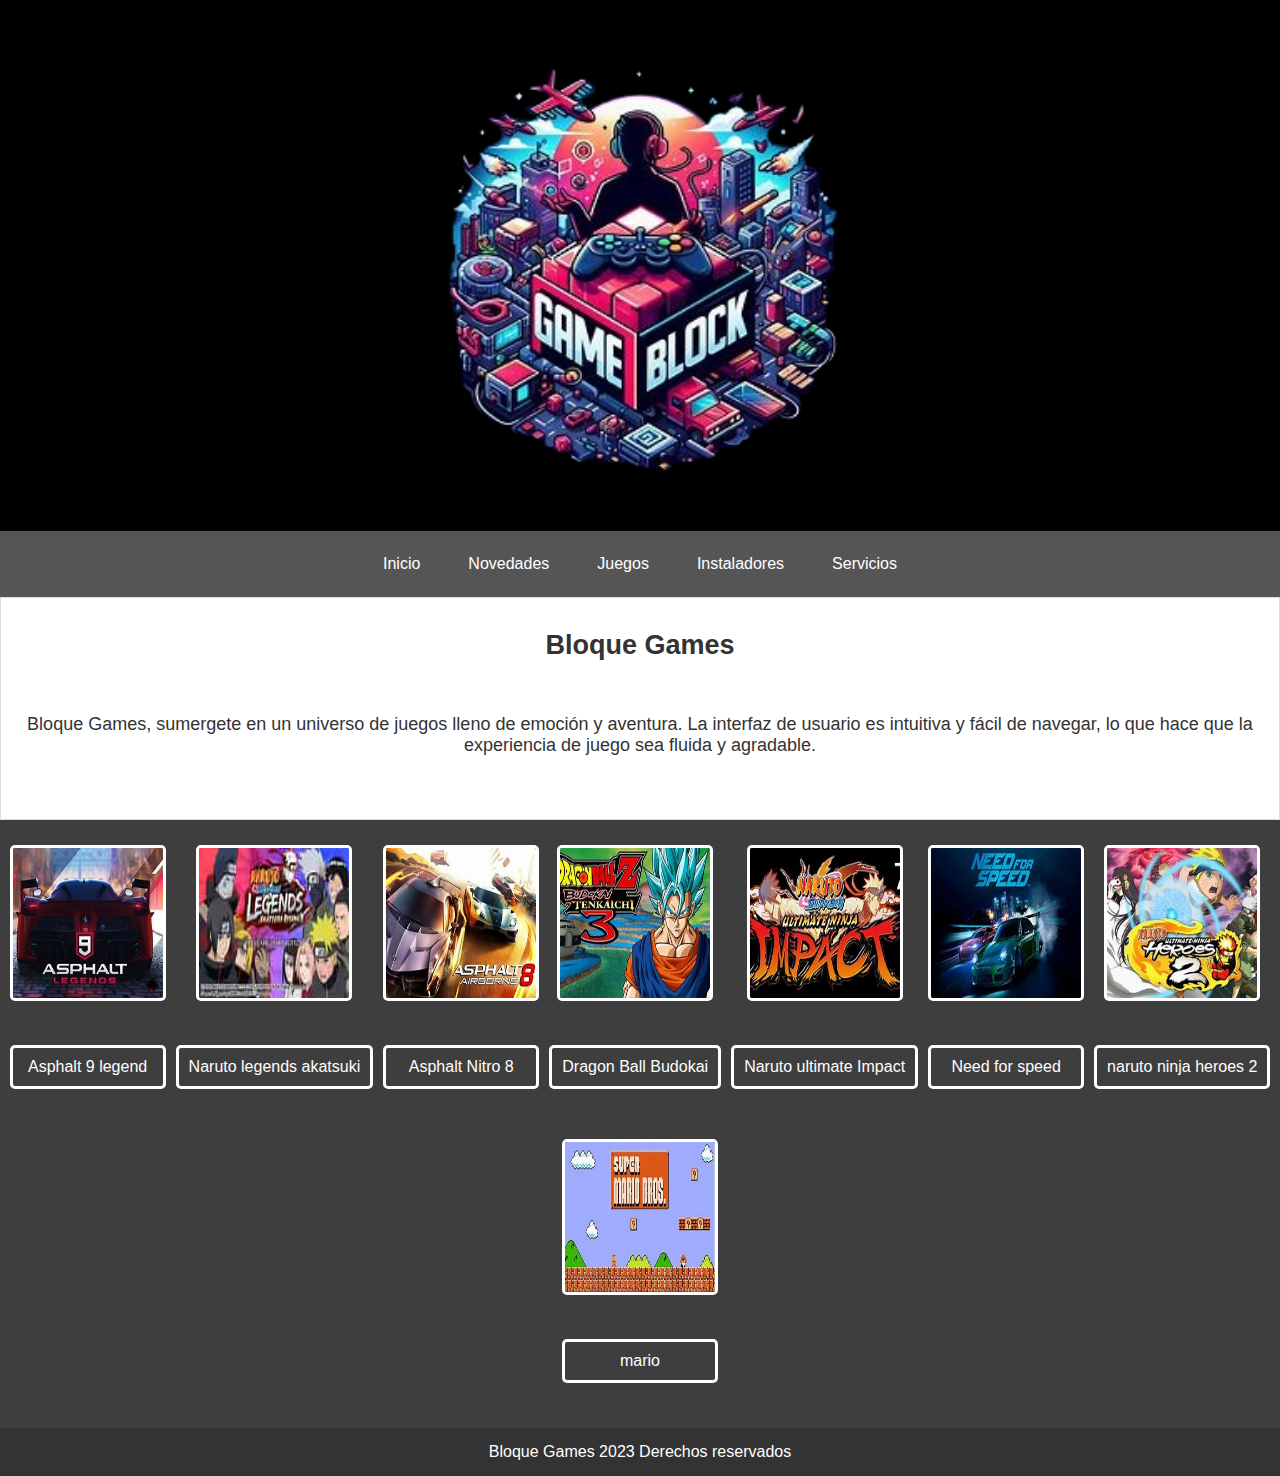
<file: mellito 1 (2)/index.html>
<!DOCTYPE html>
<html lang="en">
<head>
    <meta charset="UTF-8">
    <title>Bloque Games</title>
    <link rel="stylesheet" href="CSS/Estilos.CSS">
    <link rel="icon" href="Imaganes 1/Game-removebg-preview.png" type="img/png">
</head>
<body>
    <header>
        <img class="imgenessss" src="Imaganes 1/Game-removebg-preview.png" alt="" width="450" height="450">
        
    </header>
    <nav>
        <ul>
            <a href=""><li>Inicio</li></a>
            <a href="Novedad.html"><li>Novedades</li></a>
            <a href="Juegos.html"><li>Juegos</li></a>
            <a href="instaladores.html"><li>Instaladores</li></a> 
            <a href="123.html"><li>Servicios</li></a>
        </ul>
    </nav>
    <main>
    <section>
        <article class="article-contenedor">
            <h2 class="h2-titile">Bloque Games</h2>
            <p class="p-title">Bloque Games, sumergete en un universo de juegos lleno de emoción y aventura. La interfaz de usuario es intuitiva y fácil de navegar, lo que hace que la experiencia de juego sea fluida y agradable.</p>
        </article>
        <article class="article-container">
          <a href="https://www.microsoft.com/es-do/p/asphalt-9-legends/9nzqpt0mwtd0" target="_blank"><img class="imagen-interactiva" src="Imaganes 1/alpa.png" alt="Imagen 1" width="150" height="150"></a>
            <p>Asphalt 9 legend</p>
          </article>
      
          <article class="article-container">
            <a href="https://www.emulatorgames.net/roms/playstation-portable/naruto-shippuden-legends-akatsuki-rising/" target="_blank"><img class="imagen-interactiva" src="Imaganes 1/akat.png" alt="Imagen 2" width="150" height="150"></a>
            <p>Naruto legends akatsuki</p>
          </article>
          
          <article class="article-container">
            <a href="https://www.microsoft.com/es-do/p/asphalt-8-airborne/9wzdncrfj26j?activetab=pivot:overviewtab" target="_blank"> <img class="imagen-interactiva" src="Imaganes 1/alpa8.png" alt="" width="150" height="150"></a>
            <p>Asphalt Nitro 8</p>
          </article>

          <article class="article-container">
            <a href="https://www.emulatorgames.net/roms/playstation-portable/dragon-ball-z-shin-budokai-2/" target="_blank"><img class="imagen-interactiva" src="Imaganes 1/budokai.png" alt="" width="150" height="150"></a>
            <p>Dragon Ball Budokai</p>
          </article>

          <article class="article-container">
            <a href="https://www.emulatorgames.net/roms/playstation-portable/naruto-shippuden-ultimate-ninja-impact/" target="_blank"><img class="imagen-interactiva" src="Imaganes 1/impact.png" alt="" width="150" height="150"></a>
            <p>Naruto ultimate Impact</p>
          </article>

          <article class="article-container">
            <a href="https://www.emulatorgames.net/roms/playstation-portable/need-for-speed-most-wanted-5-1-0/" target="_blank"><img class="imagen-interactiva" src="Imaganes 1/nedd.png" alt="" width="150" height="150"></a>
            <p>Need for speed</p>
          </article>

          <article class="article-container">
            <a href="https://www.emulatorgames.net/roms/playstation-portable/naruto-ultimate-ninja-heroes-2-the-phantom-fortress/" target="_blank"><img class="imagen-interactiva" src="Imaganes 1/naru.png" alt="" width="150" height="150"></a>
            <p>naruto ninja heroes 2</p>
          </article>

          <article class="article-container">
            <a href="https://www.emulatorgames.net/roms/gameboy-advance/classic-nes-super-mario-bros/" target="_blank"><img class="imagen-interactiva" src="Imaganes 1/mario.png" alt="" width="150" height="150"></a>
            <p>mario</p>
          </article>
    </secton>
  </main>
    <footer>Bloque Games 2023 Derechos reservados</footer>
</body>
</html>
</file>
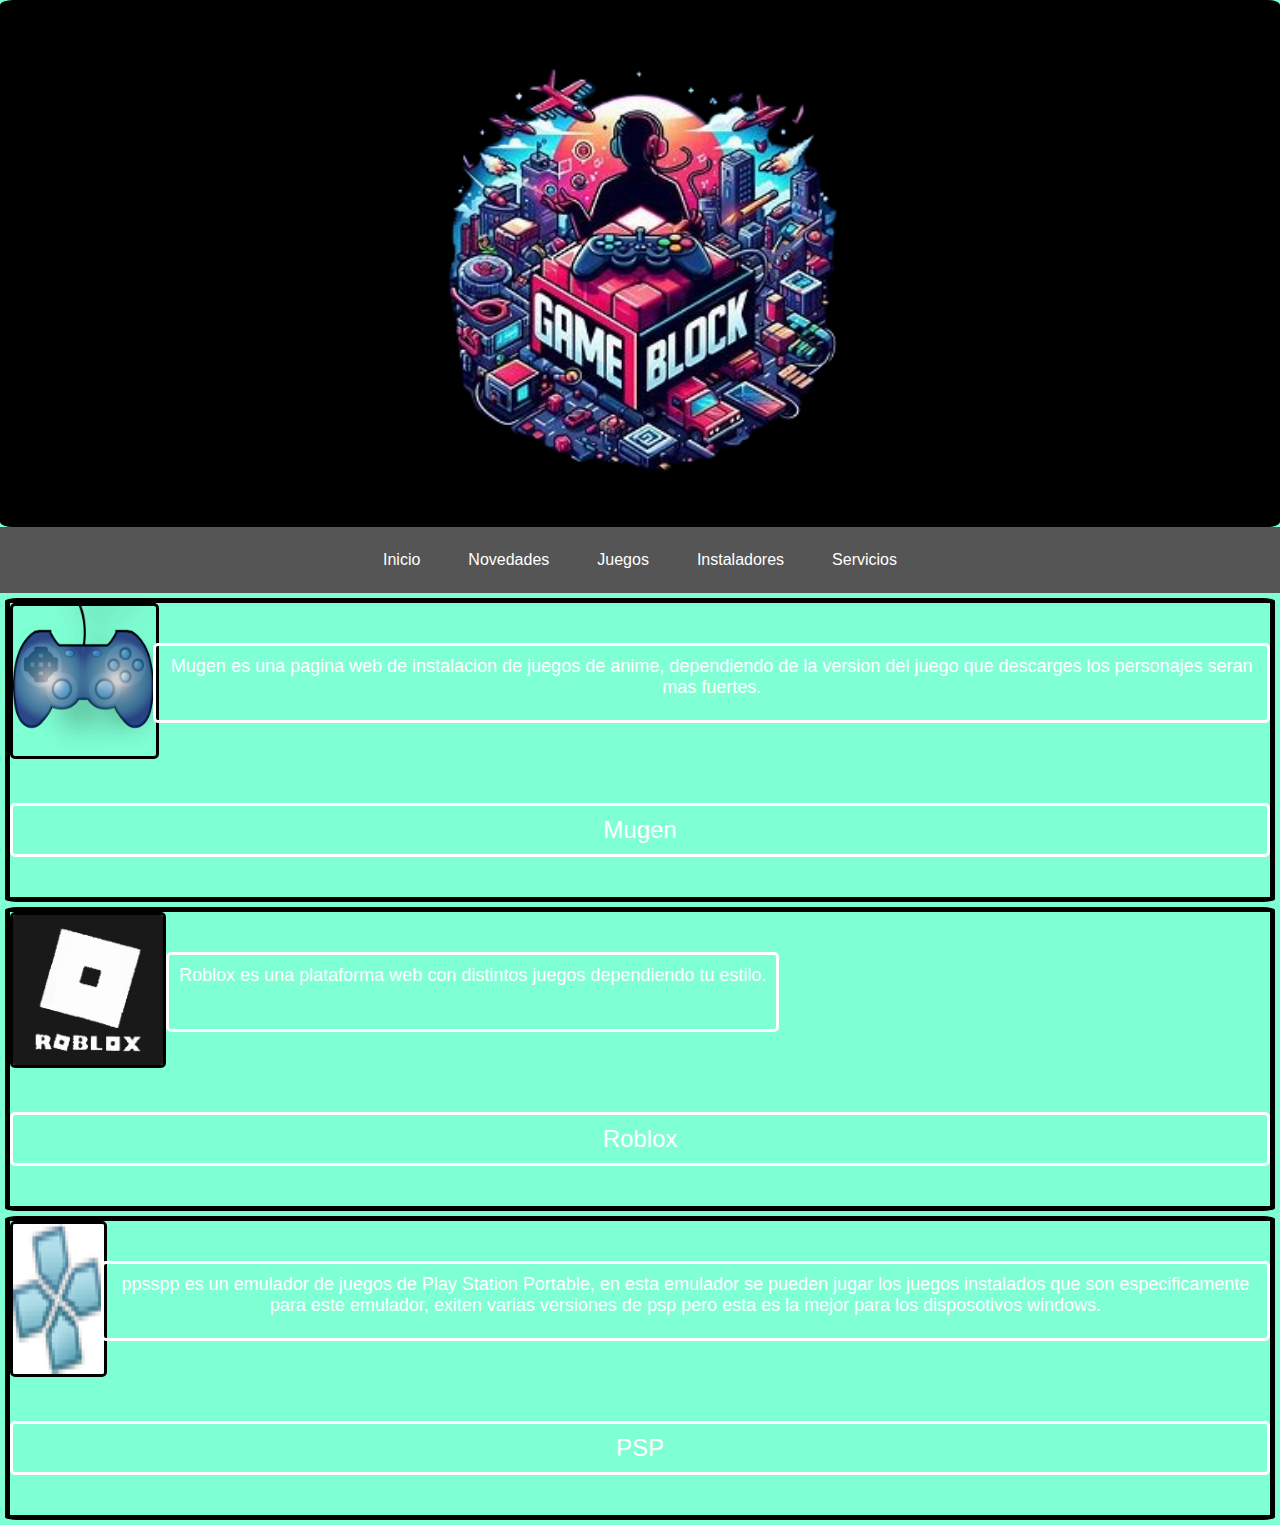
<file: mellito 1 (2)/instaladores.html>
<!DOCTYPE html>
<html lang="en">
<head>
    <meta charset="UTF-8">
    <meta name="viewport" content="width=device-width, initial-scale=1.0">
    <title>Instaladores</title>
    <link rel="stylesheet" href="instaladores-1.css">
    <link rel="stylesheet" href="CSS/Estilos.CSS">
    <link rel="icon" href="Imaganes 1/Game-removebg-preview.png" type="img/png">
</head>
<body>

  <header>
    <img class="imgenessss" src="Imaganes 1/Game-removebg-preview.png" alt="" width="450" height="450">
    
</header>
<nav>
    <ul>
        <a href="index.html"><li>Inicio</li></a>
        <a href="Novedad.html"><li>Novedades</li></a>
        <a href="Juegos.html"><li>Juegos</li></a>
        <a href="instaladores.html"><li>Instaladores</li></a> 
        <a href="123.html"><li>Servicios</li></a>
    </ul>
</nav>
    <article class="article-container">
      <div class="di-art">
        <a href="https://juegosdemugen.com/" target="_blank"><img class="imagen-interactiva" src="Imaganes 1/mugen.png" alt="" width="150" height="150"></a>
        <p class="informacion">Mugen es una pagina web de instalacion de juegos de anime, dependiendo de la version del juego que descarges los personajes seran mas fuertes.</p> 
      </div>
      <p class="name">Mugen</p>
      </article>

      <article class="article-container">
      <div class="di-art">
        <a href="https://www.roblox.com/home" target="_blank"><img class="imagen-interactiva" src="Imaganes 1/roblox.png" alt="" width="150" height="150"></a>
        <p class="informacion">Roblox es una plataforma web con distintos juegos dependiendo tu estilo.</p>
      </div>
      <p class="name">Roblox</p>
      </article>

      <article class="article-container">
        <div class="di-art">
          <a href="https://www.ppsspp.org/download/" target="_blank"><img class="imagen-interactiva" src="Imaganes 1/ppsspp.png" alt="" width="150" height="150"></a>
          <p class="informacion">ppsspp es un emulador de juegos de Play Station Portable, en esta emulador se pueden jugar los juegos instalados que son especificamente para este emulador, exiten varias versiones de psp pero esta es la mejor para los disposotivos windows.</p>
        </div>
        <p class="name">PSP</p>
      </article>
    
</body>
</html>
</file>
<file: mellito 1 (2)/CSS/Estilos.CSS>
body{
background: aquamarine;
font-family: Arial, Helvetica, sans-serif;
margin: 0;
padding: 0;
}

header{
    background-color: black;
    color: #fff;
    text-align: center;
    padding: 3%;
    margin: 0%;
}

nav {
  background-color: #555;
  padding: 10px;
  display: flex;
  justify-content: center;
}


nav a {
  color: #fff;
  text-decoration: none;
  padding: 10px;
  margin: 0 10px;
  position: relative;
}

nav ul {
  list-style: none;
  padding: 0;
  position: absolute;
  top: 100%;
  left: 0;
  display: contents;
  background-color: #333;
}

nav li {
  margin: 2px;
  padding: 2px;
}

nav a:hover {
  background-color: #777;
}

nav a:hover ul {
  display: block;

  }

section {
    display: flex;
    flex-wrap: wrap;
    justify-content: center;
    background: rgb(63, 62, 62);
  }

  .article-container {
    margin: 5px;
    text-align: center;
  }

  article img {
    max-width: 100%;
    border: 3px solid #fff;
    border-radius: 5px;
    cursor: pointer;
  }

  article p {
    margin: 40px 0;
    color: #fff;
    border: 3px solid #fff;
    border-radius: 5px;
    padding: 10px;
  }
    
.article-contenedor {
    margin-bottom: 20px;
    padding: 10px;
    border: 1px solid #ddd;
    background-color:#fff;
    font-size: large;
    text-align: center;
    }
    
.h2-titile {
    text-align: center;
    color: #333;
}
    
.p-title {
    color: #333
}

article a:hover {
  text-decoration: underline;
}

.imagen-interactiva {
  transition: 0.5s;
}

.imagen-interactiva:hover {
 transform: scale(1.2);
}

#container{
background: #fff;
}


footer {
  background-color: #333;
  color: #fff;
  text-align: center;
  padding: 15px;
  position: relative;
  bottom: 0;
}
</file>
<file: mellito 1 (2)/instaladores-1.css>
body{
    background-color: aqua;
    margin: 0;
    padding: 0;
}

header{
    padding: 22px;
    border-bottom: 10px;
    background-color: #555;
    color: aliceblue;
    display: flex;
    border-radius: 1%;
    font-family: Verdana, Geneva, Tahoma, sans-serif;
    font-size: larger;
    justify-content: center
}

article{
    margin: 2%;
    border-radius: 1%;
    flex-wrap: initial;
    border: 5px solid black;

}

.imagen-interactiva{
    border: 3px solid black;
}

.di-art{
    display: flex;
}

.informacion{
    font-family: 'Franklin Gothic Medium', 'Arial Narrow', Arial, sans-serif;
    font-size: large;

}

.name{
    font-family: 'Trebuchet MS', 'Lucida Sans Unicode', 'Lucida Grande', 'Lucida Sans', Arial, sans-serif;
    font-size: x-large;
}

.imagen-interactiva:hover{
    transform: scale(1.2);
    transition: 0.5s;
    background: white;
}
</file>
